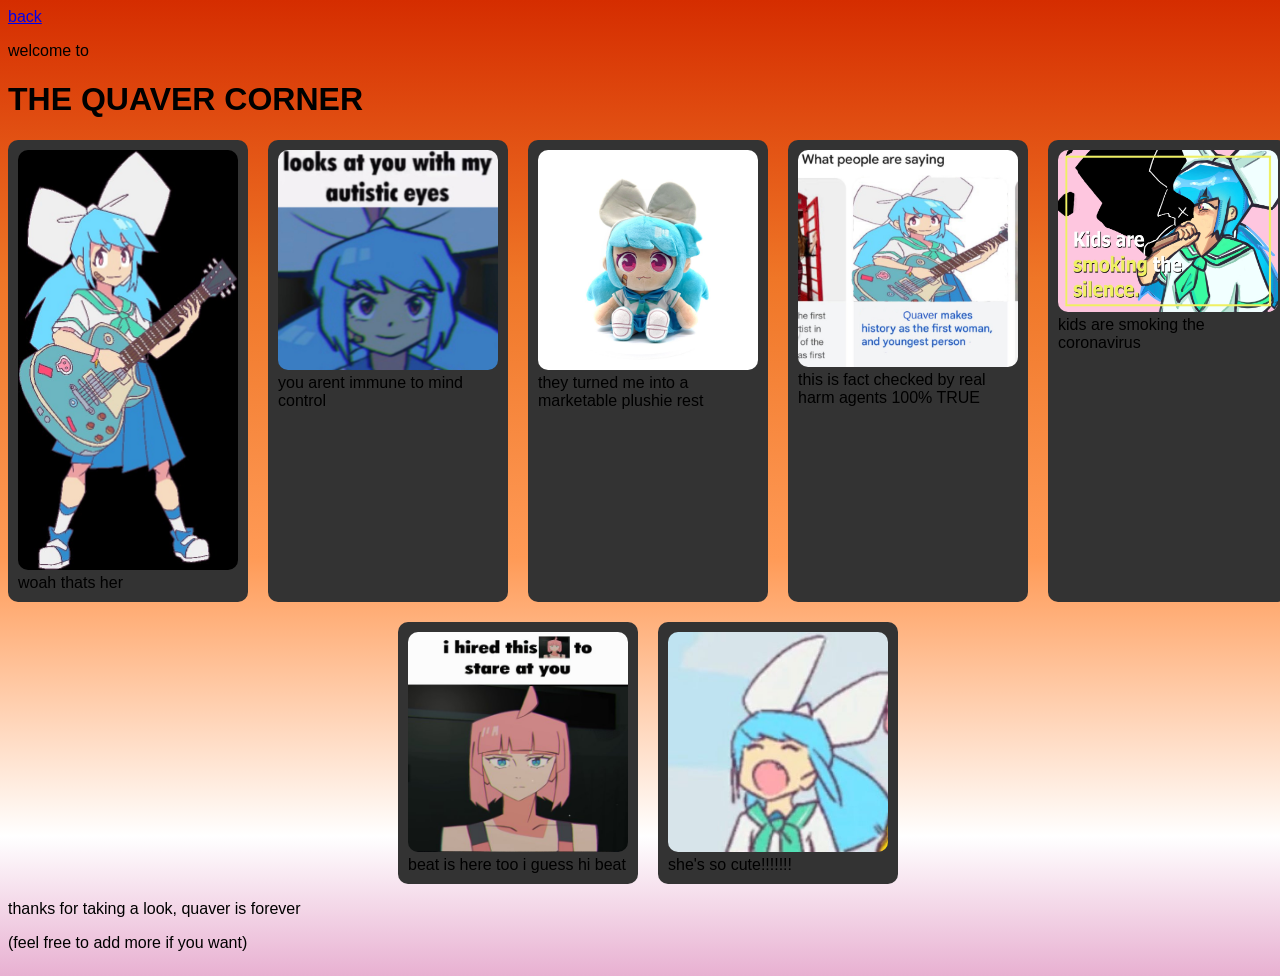
<file: quavercorner.html>
<!DOCTYPE html>
<html>
    <head>
        <link rel="stylesheet" href="styles/style.css">
        <link rel="stylesheet" href="styles/quaver.css">

        <title>quaver unbeatable</title>

    </head>

    <body>

        <a href="index.html">back</a>

        <p>welcome to</p>

        <h1>THE QUAVER CORNER</h1>

        <div class="gallery">

            <div class="item">
                <img src="resources/quaver/quaver.jpeg">
                <div class="texto">woah thats her</div>
            </div>

            <div class="item">
                <img src="resources/quaver/autistic.jpeg">
                <div class="texto">you arent immune to mind control</div>
            </div>

            <div class="item">
                <img src="resources/quaver/plushie.jpeg">
                <div class="texto">they turned me into a marketable plushie rest</div>
            </div>

            <div class="item">
                <img src="resources/quaver/realnews.jpeg">
                <div class="texto">this is fact checked by real harm agents 100% TRUE</div>
            </div>

            <div class="item">
                <img src="resources/quaver/corona.jpeg">
                <div class="texto">kids are smoking the coronavirus</div>
            </div>

            <div class="item">
                <img src="resources/quaver/hibeat.jpeg">
                <div class="texto">beat is here too i guess hi beat</div>
            </div>

            <div class="item">
                <img src="resources/quaver/cute.jpeg">
                <div class="texto">she's so cute!!!!!!!</div>
            </div>

        </div>

        <p>thanks for taking a look, quaver is forever</p>
        <p>(feel free to add more if you want)</p>

    </body>
</html>
</file>
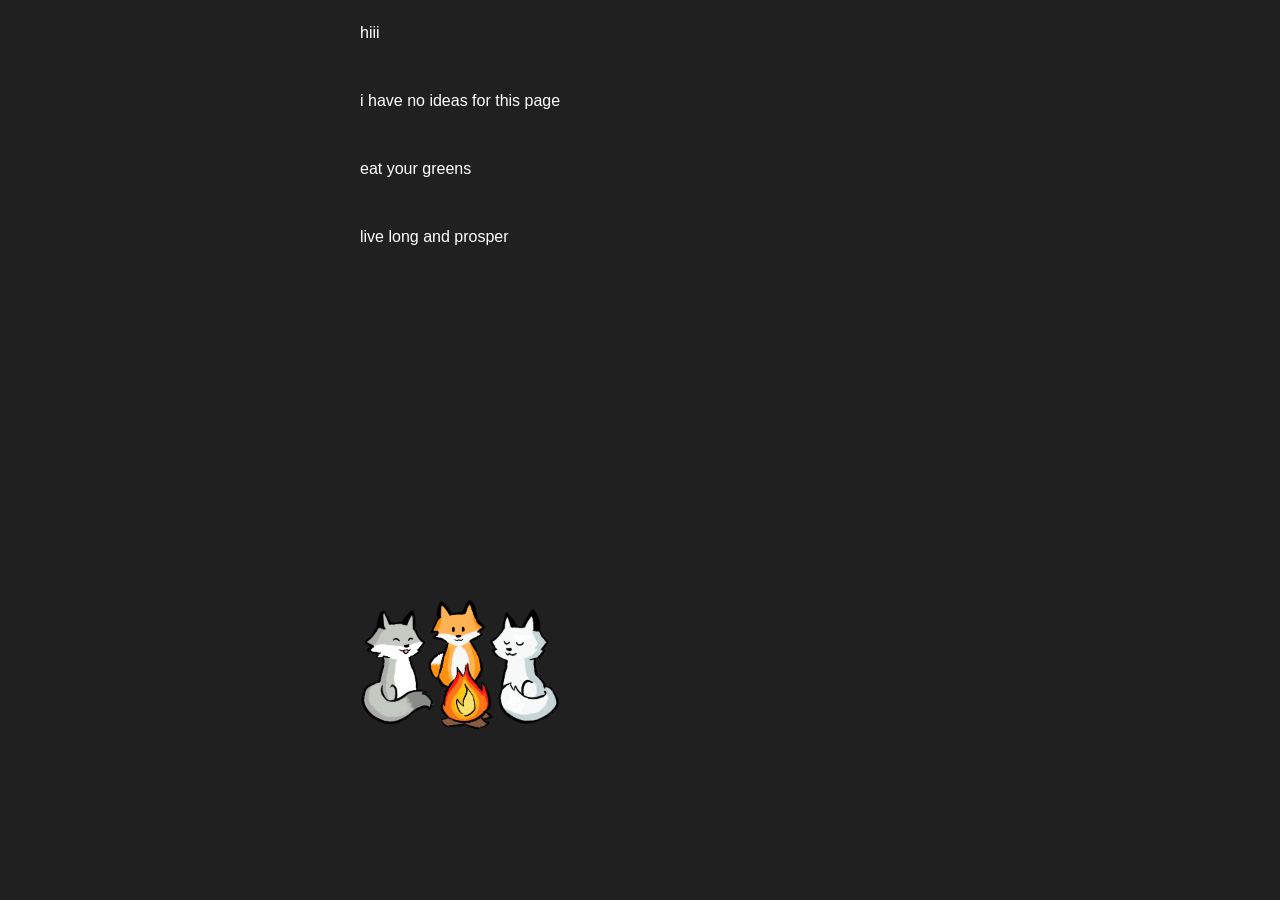
<file: secret.html>
<!DOCTYPE html>
<html lang="en">
<head>
    <meta charset="UTF-8">
    <meta name="viewport" content="width=device-width, initial-scale=1.0">
    <title>shh</title>
</head>
<style>
    body{
        font-family: sans-serif;
        background-color: #202020;
        color:#fff;
        display: flex;
        justify-content: center;
    }
    .main{
        width:min-content;
    }


</style>

<body>
    <div class="main">
    <p>hiii</p>

    <br> <!--btw you don't need to have <br> when you want to start a new line using <p> unless you want that extra height ?-->

    <p>i have no ideas for this page</p>

    <br>

    <p>eat your greens</p>

    <br>

    <p>live long and prosper</p>

    <br>

    <iframe width="560" height="315" src="https://www.youtube.com/embed/1sgCqL5M3vU" title="YouTube video player" frameborder="0" allow="accelerometer; autoplay; clipboard-write; encrypted-media; gyroscope; picture-in-picture; web-share" referrerpolicy="strict-origin-when-cross-origin" allowfullscreen></iframe>
    <div><img src="resources/firefoxes.png" alt="idk what to do actually" width="200px"></div>
    </div>
</body>
</html>
</file>
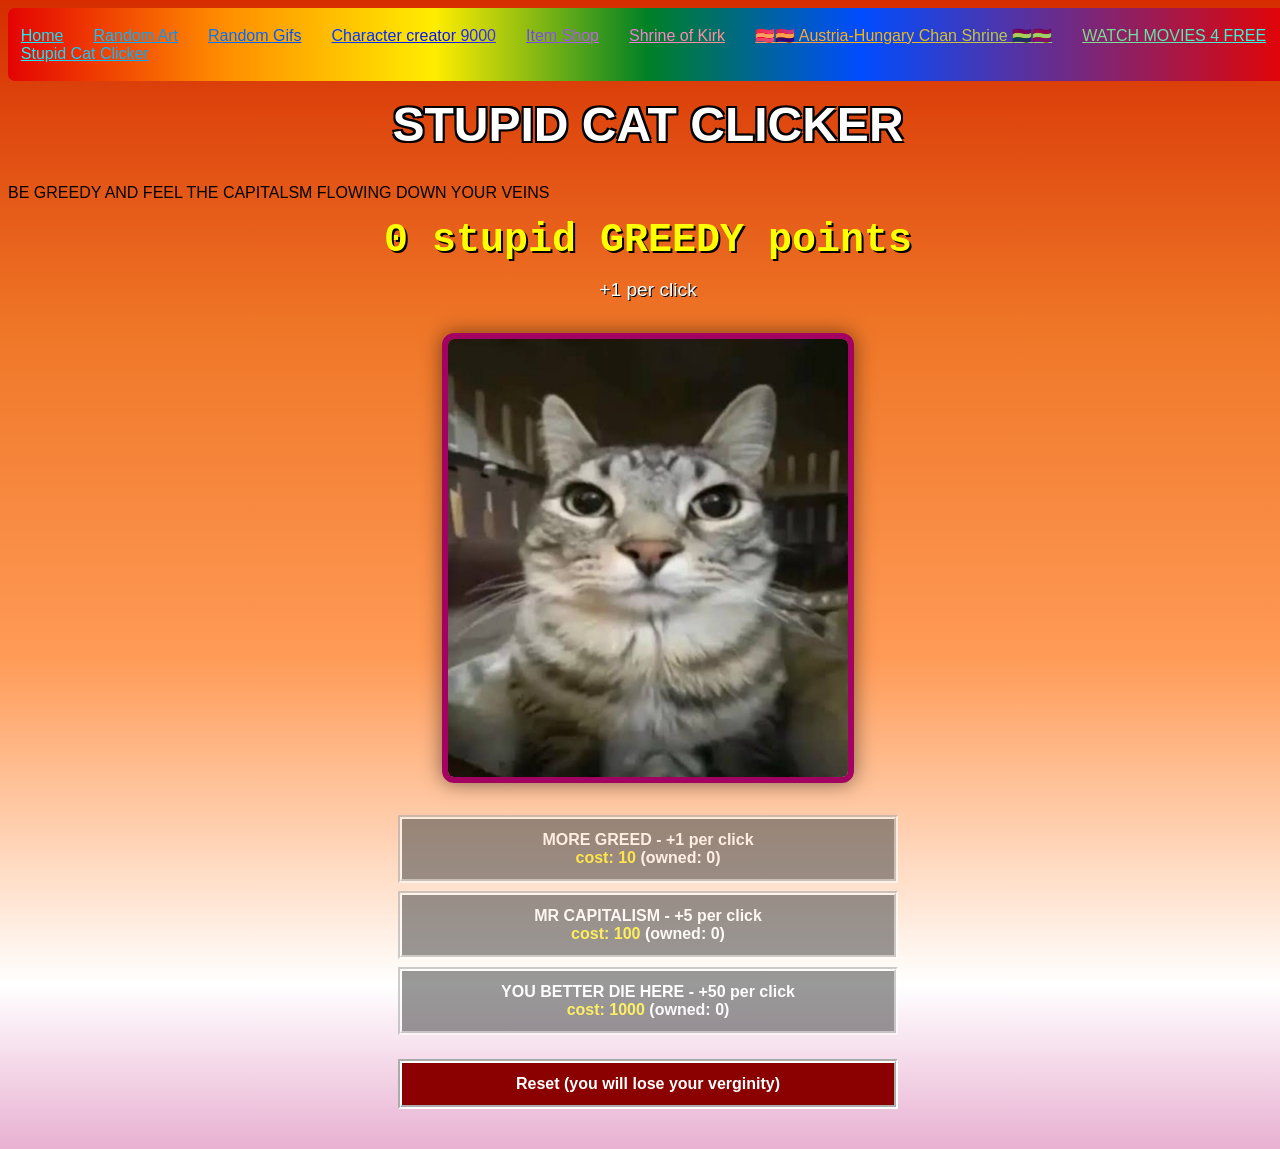
<file: stupidcat.html>
<!DOCTYPE html>
<html lang="en">
  <head>
    <meta charset="utf-8">
    <title>Stupid Cat Clicker</title>
    <link rel="stylesheet" href="styles/style.css">
    <link rel="stylesheet" href="styles/stupidcat.css">
    <link rel="icon" type="image/png" href="resources/gay.png"/>
  </head>
  <body>
    <header>
      <a href="index.html">Home</a>
      <a href="randomassart.html">Random Art</a>
      <a href="randomassgifs.html">Random Gifs</a>
      <a href="DnD/DnDcreator.html">Character creator 9000</a>
      <a href="itemshop.html">Item Shop</a>
      <a href="lowkirkenuinely.html">Shrine of Kirk</a>
      <a href="the_shrine.html">🇦🇹🇭🇺 Austria-Hungary Chan Shrine 🇭🇺🇦🇹</a>
      <a href="movies.html">WATCH MOVIES 4 FREE</a>
      <a href="stupidcat.html">Stupid Cat Clicker</a>
    </header>

    <h1>STUPID CAT CLICKER</h1>
    <p>BE GREEDY AND FEEL THE CAPITALSM FLOWING DOWN YOUR VEINS</p>

    <div id="score-board">
      <span id="score">0</span> stupid GREEDY points
    </div>
    <div id="per-click">+<span id="per-click-value">1</span> per click</div>

    <div id="cat-container">
      <img id="stupidcat" src="resources/stupidcat.jpg" alt="stupid cat" draggable="false">
    </div>

    <div id="upgrades">
      <button class="upgrade" id="upgrade-claw" data-base-cost="10" data-power="1">
        MORE GREED - +1 per click<br>
        <span class="cost">cost: <span class="cost-value">10</span></span>
        (owned: <span class="owned">0</span>)
      </button>
      <button class="upgrade" id="upgrade-paw" data-base-cost="100" data-power="5">
        MR CAPITALISM - +5 per click<br>
        <span class="cost">cost: <span class="cost-value">100</span></span>
        (owned: <span class="owned">0</span>)
      </button>
      <button class="upgrade" id="upgrade-stupid" data-base-cost="1000" data-power="50">
        YOU BETTER DIE HERE - +50 per click<br>
        <span class="cost">cost: <span class="cost-value">1000</span></span>
        (owned: <span class="owned">0</span>)
      </button>
      <button id="reset">Reset (you will lose your verginity)</button>
    </div>

    <script src="scripts/stupidcat.js"></script>
  </body>
</html>
</file>
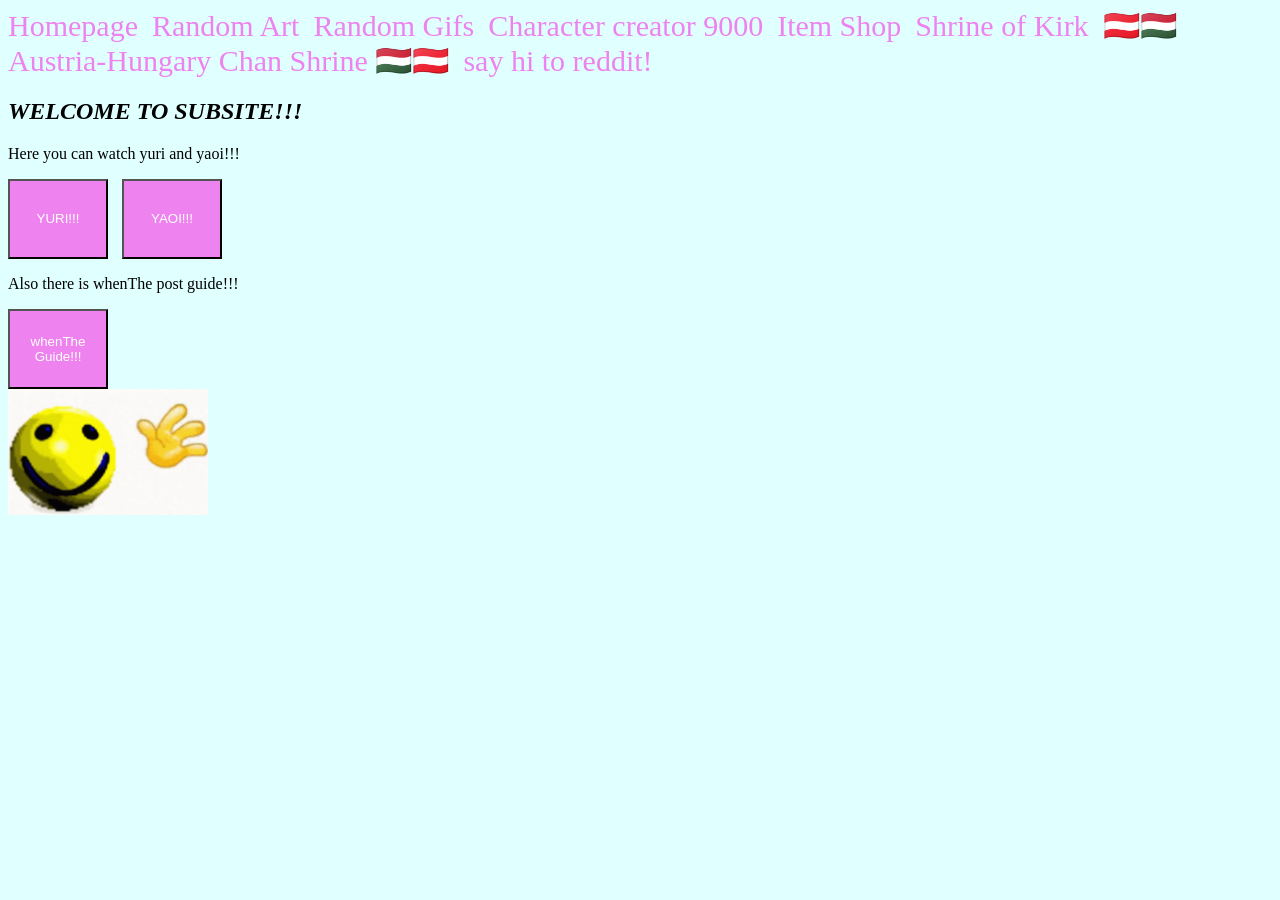
<file: subsite/subsitenav.html>
<!-- placeholder
sub-website with extra stuff
I failed my web development class so I don't actually know how to do any of this. I only have ideas I don't know how to make them.
purpose: explanation of the subsite, links to gallery nav, and whenthe nav-->

<!DOCTYPE html>
<html>
    <head>
        <title>SUBSITE!!!</title>
        <link rel="icon" type="image/png" href="../resources/gay.png"/>
        <!-- go to subsite.css for extra info about ✨pretty✨-->
        <link rel="stylesheet" href="subsite.css">
    </head>
    <body>
        <div>
            <!-- links to other pages-->
        <a href="../index.html">Homepage</a>
        <a href="../randomassart.html">Random Art</a>
        <a href="../randomassgifs.html">Random Gifs</a>
        <a href="../DnD/DnDcreator.html">Character creator 9000</a>
        <a href="../itemshop.html">Item Shop</a>
  	    <a href="../lowkirkenuinely.html">Shrine of Kirk</a>
        <a href="../the_shrine.html">🇦🇹🇭🇺 Austria-Hungary Chan Shrine 🇭🇺🇦🇹</a>
	    <a href="https://www.youtube.com/watch?v=dQw4w9WgXcQ">say hi to reddit!</a>
        </div>
        <h2 class="welcome">WELCOME TO SUBSITE!!!</h2>
        <div>
            <p>Here you can watch yuri and yaoi!!!</p>
            <div>
            <a href="galleries/yurigallery/yurinav.html"><button>YURI!!!</button></a>
            <a href="galleries/yaoigallery/yaoinav.html"><button>YAOI!!!</button></a>
            </div>
            <p>Also there is whenThe post guide!!!</p>
            <div>
                <a href="galleries/whenthegifgallery.html"><button>whenThe Guide!!!</button></a>
            </div>
            <!-- If you want to add images
             <img src="[local link to image]> width="[value]" height="[value]" - additional parameters
            -->
             <img src="galleries/hiii.gif" width="200">
        </div>
    </body>
</html>
</file>
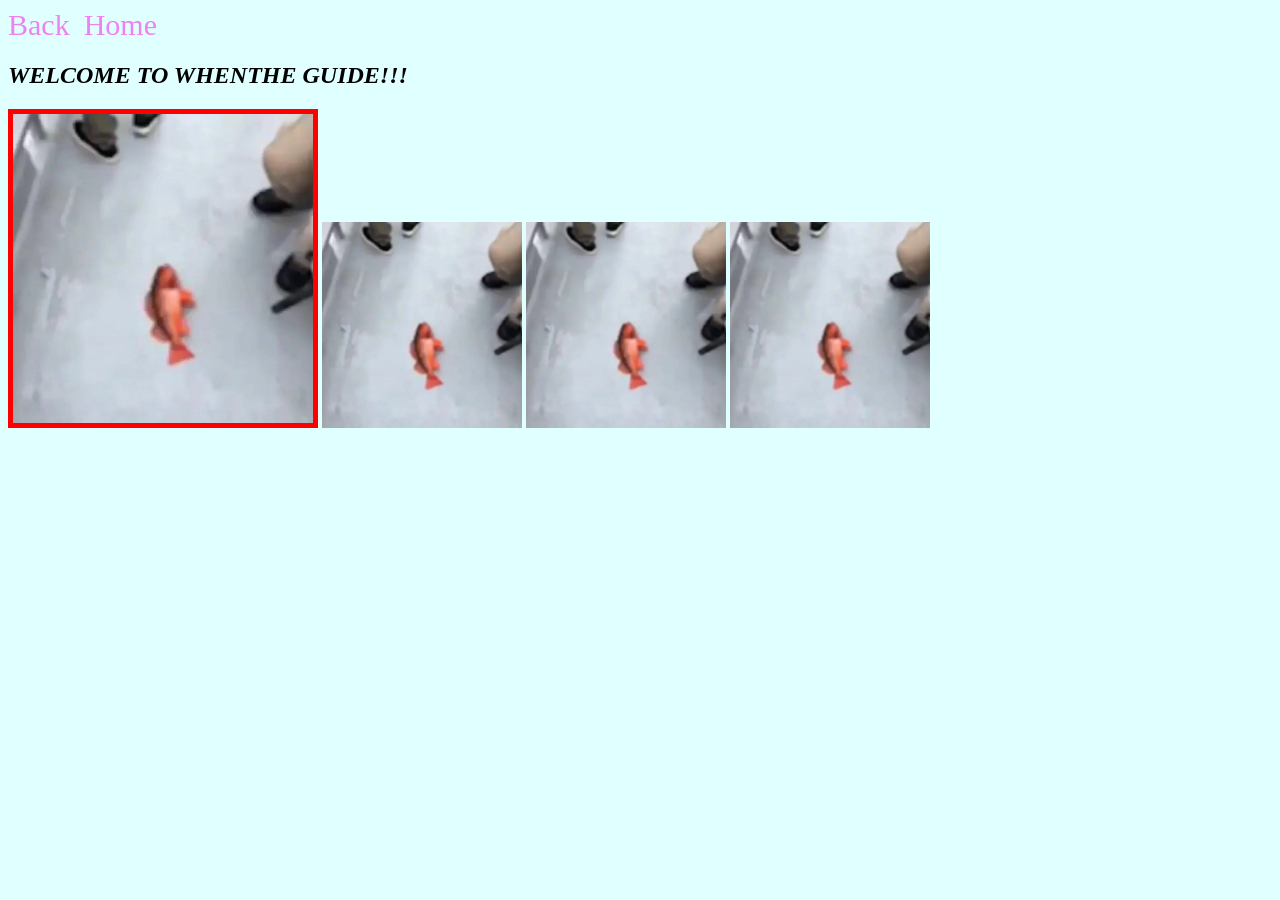
<file: subsite/galleries/whenthegifgallery.html>
<!--placeholder
content: a gallery of commonly used whenthe gif templates. -->
<!DOCTYPE html>
<html>
    <head>
        <title>SUBSITE!!!</title>
        <link rel="icon" type="image/png" href="../resources/gay.png"/>
        <!-- go to subsite.css for extra info about ✨pretty✨-->
        <link rel="stylesheet" href="/subsite/subsite.css">
    </head>
    <body>
        <div>
            <!-- links to other pages-->
        <a href="../subsitenav.html">Back</a>
        <a href="/index.html">Home</a>
        </div>
        <h2 class="welcome">WELCOME TO WHENTHE GUIDE!!!</h2>
        <div>
            <!-- If you want to add images
             <img src="[local link to image]> width="[value]" height="[value]" - additional parameters
            -->
            <!--
            <p></p> - new line
            -->

            <div id="pictures">
                <img id="fish1" src="./resources/fish.webp">
                <img src="./resources/fish.webp">
                <img src="./resources/fish.webp">
                <img src="./resources/fish.webp">
            </div>
        </div>
    </body>
</html>
</file>
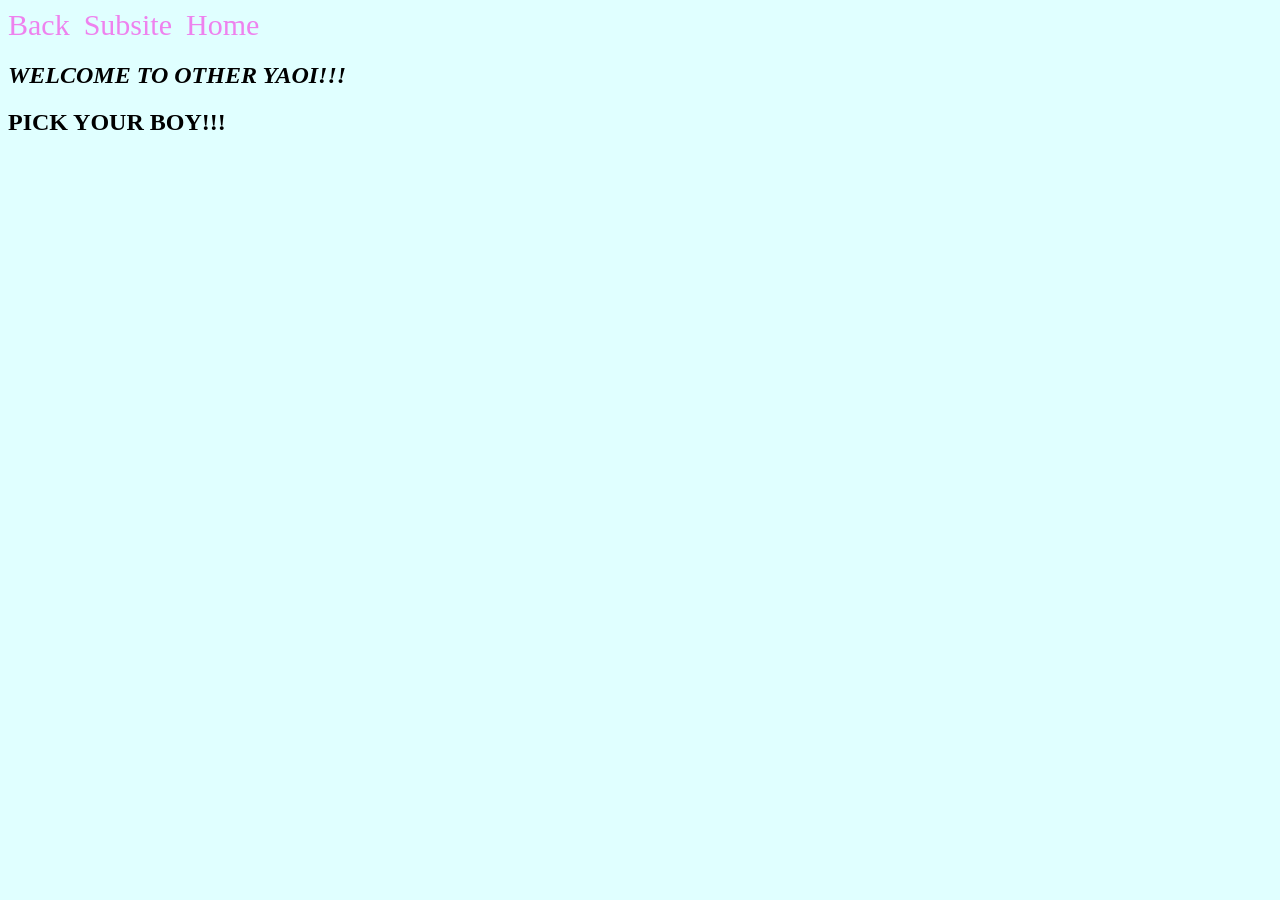
<file: subsite/galleries/yaoigallery/otheryaoi.html>
<!--placeholder
yaoi that isn't boys kissing-->
<!DOCTYPE html>
<html>
    <head>
        <title>SUBSITE!!!</title>
        <link rel="icon" type="image/png" href="../resources/gay.png"/>
        <!-- go to subsite.css for extra info about ✨pretty✨-->
        <link rel="stylesheet" href="/subsite/subsite.css">
    </head>
    <body>
        <div>
            <!-- links to other pages-->
            <a href="yaoinav.html">Back</a>
            <a href="/subsite/subsitenav.html">Subsite</a>
            <a href="/index.html">Home</a>
        </div>
        <h2 class="welcome">WELCOME TO OTHER YAOI!!!</h2>
        <h2>PICK YOUR BOY!!!</h2>
        <div>
            <!-- If you want to add images
             <img src="[local link to image]> width="[value]" height="[value]" - additional parameters
            -->
            <!--
            <p></p> - new line
            -->
        </div>
    </body>
</html>
</file>
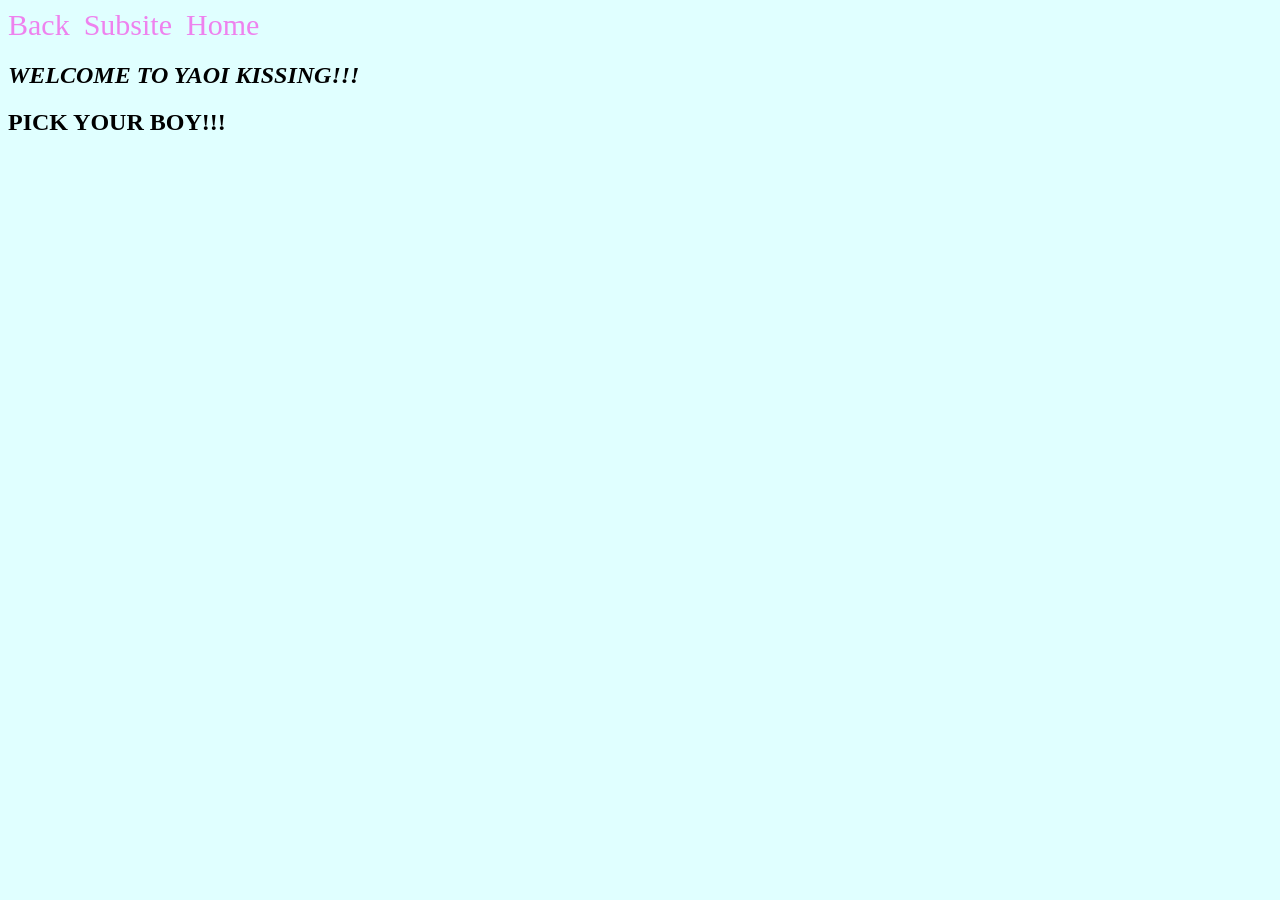
<file: subsite/galleries/yaoigallery/yaoikissing.html>
<!--placeholder
content: images of (anime) boys kissing-->
<!DOCTYPE html>
<html>
    <head>
        <title>SUBSITE!!!</title>
        <link rel="icon" type="image/png" href="../resources/gay.png"/>
        <!-- go to subsite.css for extra info about ✨pretty✨-->
        <link rel="stylesheet" href="/subsite/subsite.css">
    </head>
    <body>
        <div>
            <!-- links to other pages-->
            <a href="yaoinav.html">Back</a>
            <a href="/subsite/subsitenav.html">Subsite</a>
            <a href="/index.html">Home</a>
        </div>
        <h2 class="welcome">WELCOME TO YAOI KISSING!!!</h2>
        <h2>PICK YOUR BOY!!!</h2>
        <div>
            <!-- If you want to add images
             <img src="[local link to image]> width="[value]" height="[value]" - additional parameters
            -->
            <!--
            <p></p> - new line
            -->
        </div>
    </body>
</html>
</file>
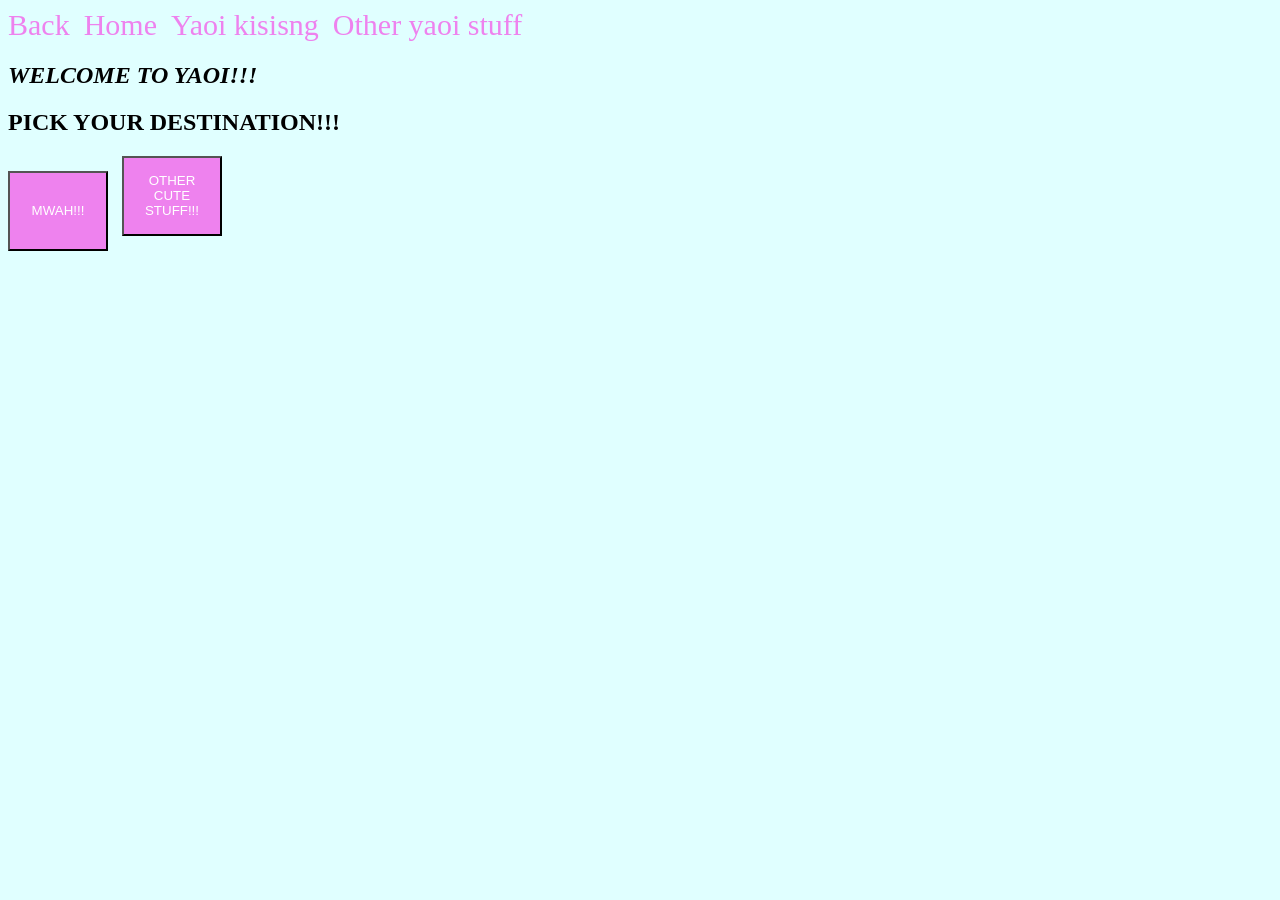
<file: subsite/galleries/yaoigallery/yaoinav.html>
<!--placeholder
# purpose: links to home, subsite home, galleries home, goys bissing gallery, and other yaoi gallery-->
<!DOCTYPE html>
<html>
    <head>
        <title>SUBSITE!!!</title>
        <link rel="icon" type="image/png" href="../resources/gay.png"/>
        <!-- go to subsite.css for extra info about ✨pretty✨-->
        <link rel="stylesheet" href="/subsite/subsite.css">
    </head>
    <body>
        <div>
            <!-- links to other pages-->
        <a href="/subsite/subsitenav.html">Back</a>
        <a href="/index.html">Home</a>
        <a href="yaoikissing.html">Yaoi kisisng</a>
        <a href="otheryaoi.html">Other yaoi stuff</a>
        </div>
        <h2 class="welcome">WELCOME TO YAOI!!!</h2>
        <h2>PICK YOUR DESTINATION!!!</h2>
        <div>
            <!-- If you want to add images
             <img src="[local link to image]> width="[value]" height="[value]" - additional parameters
            -->
            <!--
            <p></p> - new line
            -->
            <div>
                <a href="yurikissing.html"><button>MWAH!!!</button></a>
                <a href="otheryuri.html"><button>OTHER CUTE STUFF!!!</button></a>
            </div>
        </div>
    </body>
</html>
</file>
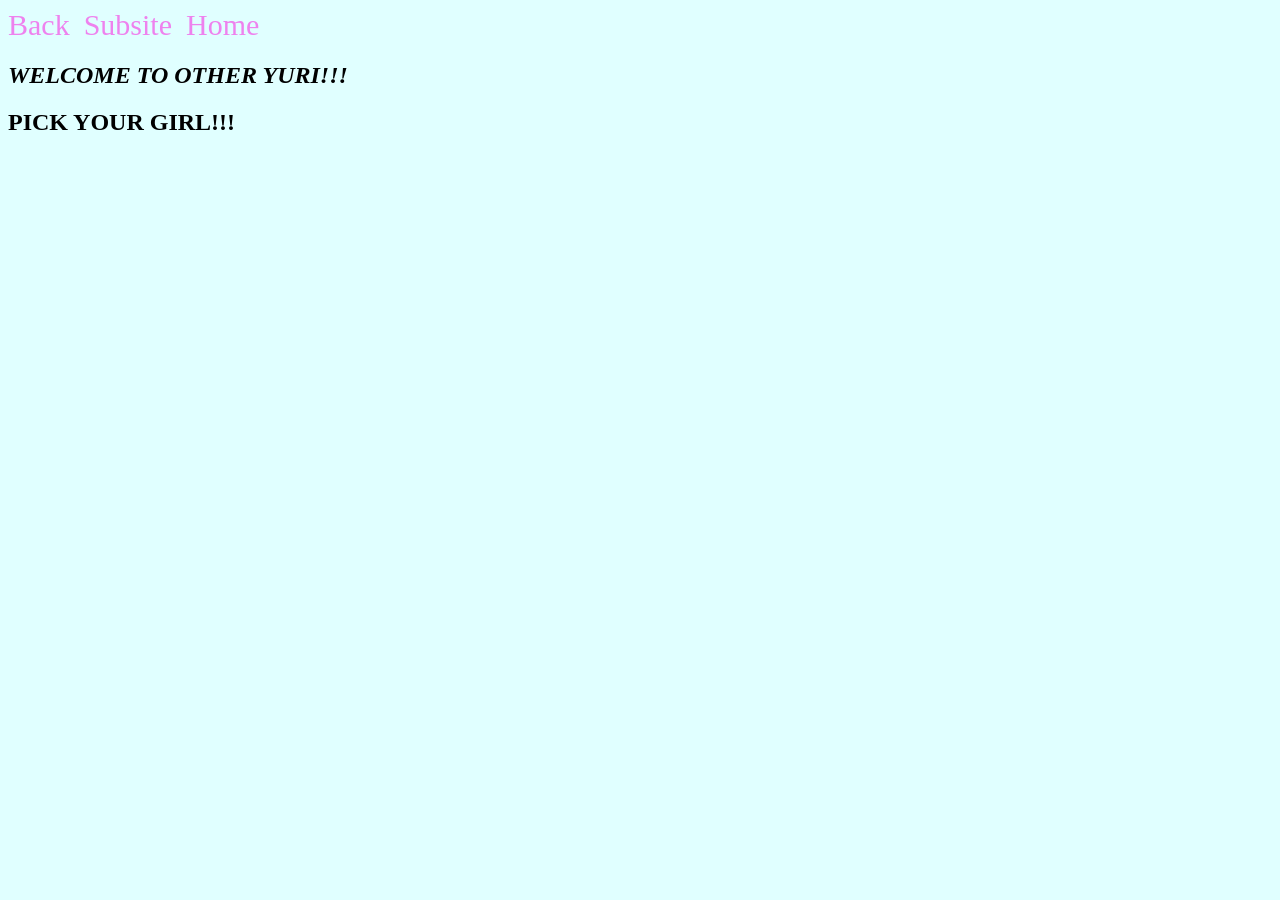
<file: subsite/galleries/yurigallery/otheryuri.html>
<!--placeholder
content: yuri stuff that isn't just girls kissing (boring)-->
<!DOCTYPE html>
<html>
    <head>
        <title>SUBSITE!!!</title>
        <link rel="icon" type="image/png" href="../resources/gay.png"/>
        <!-- go to subsite.css for extra info about ✨pretty✨-->
        <link rel="stylesheet" href="/subsite/subsite.css">
    </head>
    <body>
        <div>
            <!-- links to other pages-->
            <a href="yurinav.html">Back</a>
            <a href="/subsite/subsitenav.html">Subsite</a>
            <a href="/index.html">Home</a>
        </div>
        <h2 class="welcome">WELCOME TO OTHER YURI!!!</h2>
        <h2>PICK YOUR GIRL!!!</h2>
        <div>
            <!-- If you want to add images
             <img src="[local link to image]> width="[value]" height="[value]" - additional parameters
            -->
            <!--
            <p></p> - new line
            -->
        </div>
    </body>
</html>
</file>
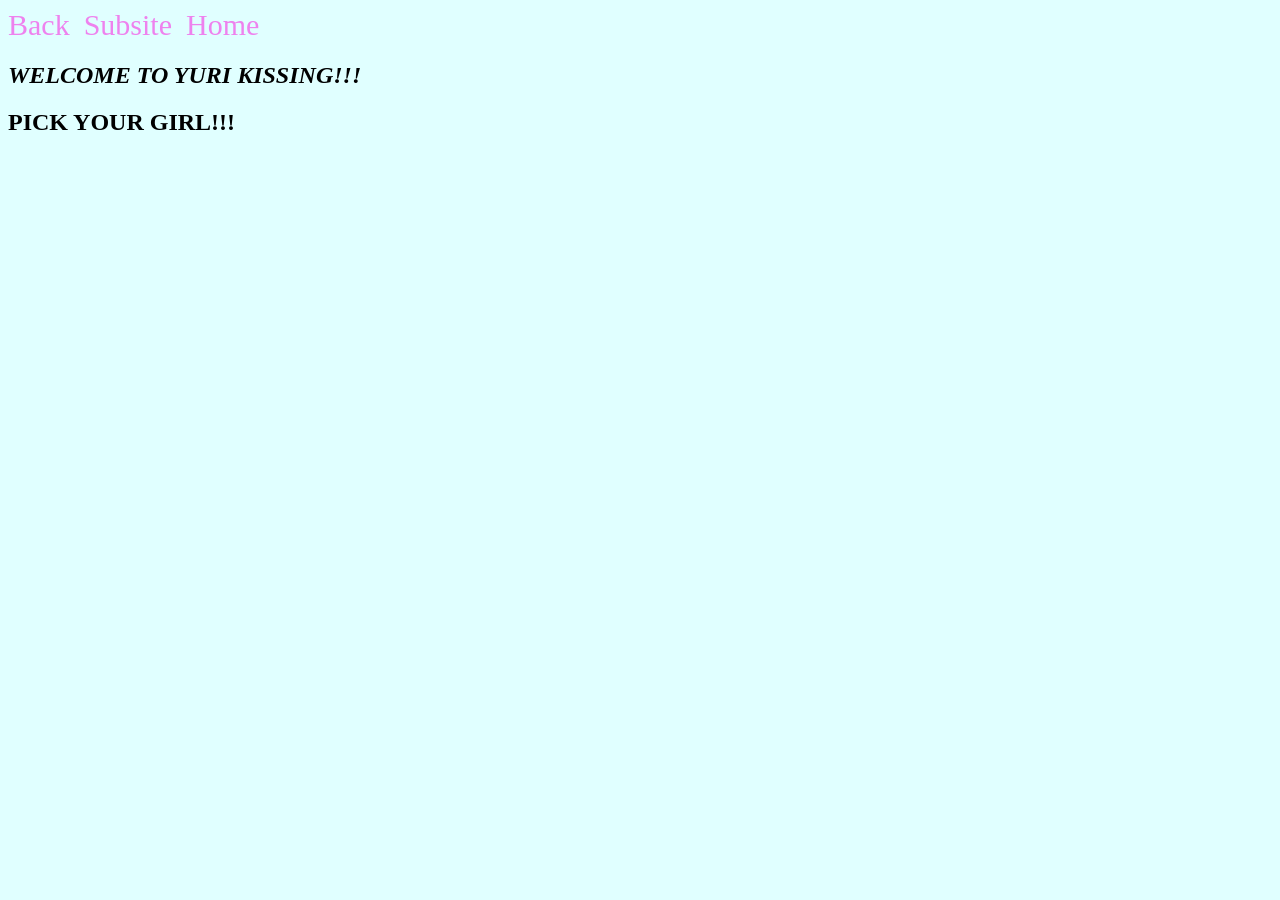
<file: subsite/galleries/yurigallery/yurikissing.html>
<!--placeholder
# content: images of anime girls kissing-->
<!DOCTYPE html>
<html>
    <head>
        <title>SUBSITE!!!</title>
        <link rel="icon" type="image/png" href="../resources/gay.png"/>
        <!-- go to subsite.css for extra info about ✨pretty✨-->
        <link rel="stylesheet" href="/subsite/subsite.css">
    </head>
    <body>
        <div>
            <!-- links to other pages-->
            <a href="yurinav.html">Back</a>
            <a href="/subsite/subsitenav.html">Subsite</a>
            <a href="/index.html">Home</a>
        </div>
        <h2 class="welcome">WELCOME TO YURI KISSING!!!</h2>
        <h2>PICK YOUR GIRL!!!</h2>
        <div>
            <!-- If you want to add images
             <img src="[local link to image]> width="[value]" height="[value]" - additional parameters
            -->
            <!--
            <p></p> - new line
            -->
        </div>
    </body>
</html>
</file>
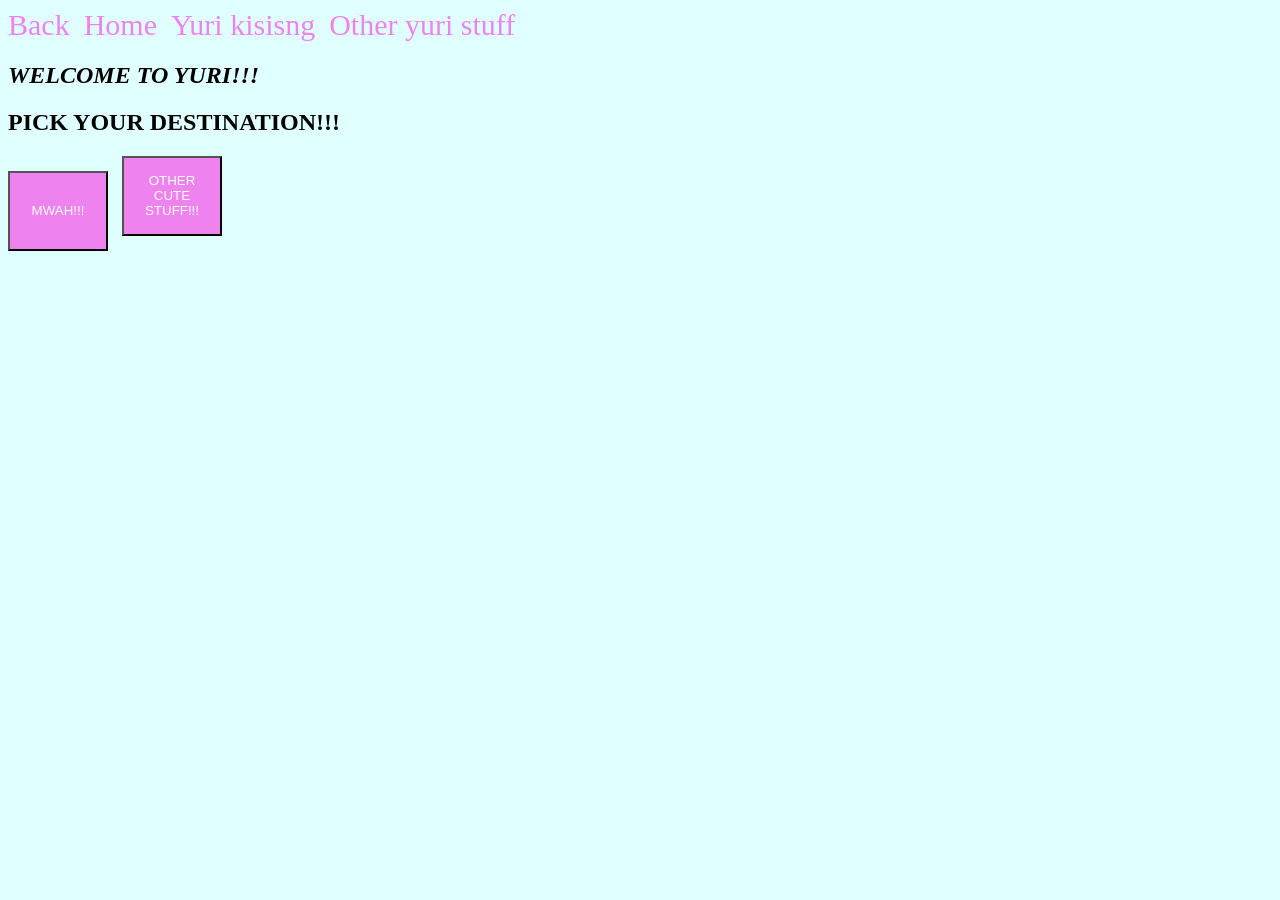
<file: subsite/galleries/yurigallery/yurinav.html>
<!--placeholder
purpose: links to home, subsite home, galleries home, kirls gissing gallery, and other yuri gallery-->
<!DOCTYPE html>
<html>
    <head>
        <title>SUBSITE!!!</title>
        <link rel="icon" type="image/png" href="../resources/gay.png"/>
        <!-- go to subsite.css for extra info about ✨pretty✨-->
        <link rel="stylesheet" href="/subsite/subsite.css">
    </head>
    <body>
        <div>
            <!-- links to other pages-->
        <a href="/subsite/subsitenav.html">Back</a>
        <a href="/index.html">Home</a>
        <a href="yurikissing.html">Yuri kisisng</a>
        <a href="otheryuri.html">Other yuri stuff</a>
        </div>
        <h2 class="welcome">WELCOME TO YURI!!!</h2>
        <h2>PICK YOUR DESTINATION!!!</h2>
        <div>
            <!-- If you want to add images
             <img src="[local link to image]> width="[value]" height="[value]" - additional parameters
            -->
            <!--
            <p></p> - new line
            -->
            <div>
                <a href="yurikissing.html"><button>MWAH!!!</button></a>
                <a href="otheryuri.html"><button>OTHER CUTE STUFF!!!</button></a>
            </div>
        </div>
    </body>
</html>
</file>
<file: styles/style.css>
/* The following css creates the beautiful lesbian flag */

html, body {
    margin: 5;
    width: 100%;
    min-height: 100%;
    overflow-y: auto;
    overflow-x: hidden;
    font-family: sans-serif;
}

header {
    padding: 2vh 0;
    border-radius: .75vh;
    background: linear-gradient(90deg,
    #E40303,
    #FF8C00,
    #FFED00,
    #008026,
    #004CFF,
    #732982,
    #E40303,
    #FF8C00,
    #FFED00,
    #008026,
    #004CFF,
    #732982,
    #E40303);
    background-size: 200%, 100%;
    animation:  moveGradient 5s linear infinite;

}


@keyframes moveGradient {
    from {
        background-position: 0% 0%;
    }
    to {
        background-position: 100% 0%;
    }
}

header a {
    color: white;
    mix-blend-mode: difference;
    margin: 1%;
    cursor: pointer;
}


/* Animated lesbian flag */
body {
    background: linear-gradient(
        180deg,
        #D52D00 0%,
        #EF7627 14.28%,
        #FF9A56 28.56%,
        #FFFFFF 42.84%,
        #D162A4 57.12%,
        #B55690 71.40%,
        #A30262 100%
    );

    background-size: 200% 200%;
    animation: prideWave 12s ease-in-out infinite;
    transition: transform 1s;
}

.barrelroll:active{
    transform: rotate(1turn);
    transition: none;
}

.dropdowner {
    padding: 2px;
    width: 50%;
    border: 4px solid #A30262;
    font-family:'Trebuchet MS', 'Lucida Sans Unicode', 'Lucida Grande', 'Lucida Sans', Arial, sans-serif;
    text-indent: 20px;
}

@keyframes prideWave {
    0% {
        background-position: 0% 50%;
    }
    50% {
        background-position: 100% 50%;
    }
    100% {
        background-position: 0% 50%;
    }
}

.image-container img {
  width: 45%;
  height: auto;
}

#leon_be_like{
  background-color: #bb5994;
  border: groove;
  color: rgb(255, 255, 255);
  padding: 15px 32px;
  text-align: center;
  text-decoration: none;
  display: inline-block;
  font-size: 14px;
  font-weight: bold;
  margin: 2px 2px;
}

@keyframes spin3d {
        0%   { transform: perspective(600px) rotateY(0deg); }
        100% { transform: perspective(600px) rotateY(360deg); }
      }
.kirky-img {
    position: relative;
    display: inline-block;
    width: 8rem;
    height: 8rem;
}

#kirky-container {
    height: 45rem;
    width: 45rem;
    padding: 2rem;
}
</file>
<file: styles/quaver.css>
.gallery {
    display: flex;
    flex-wrap: wrap;
    justify-content: center;
    gap: 20px;
}

.item {
    width: 220px;
    background-color: #333;
    padding: 10px;
    border-radius: 10px;
}

.item img {
    width: 100%;
    border-radius: 10px;
}
</file>
<file: styles/stupidcat.css>
h1 {
    text-align: center;
    color: white;
    text-shadow: 2px 2px 0 #000, -2px -2px 0 #000, 2px -2px 0 #000, -2px 2px 0 #000;
    font-family: 'Comic Sans MS', 'Trebuchet MS', sans-serif;
    font-size: 3rem;
    margin-top: 1rem;
}

#score-board {
    text-align: center;
    font-size: 2.5rem;
    font-weight: bold;
    color: yellow;
    text-shadow: 2px 2px 0 #000;
    margin: 1rem;
    font-family: 'Courier New', monospace;
}

#per-click {
    text-align: center;
    font-size: 1.2rem;
    color: white;
    text-shadow: 1px 1px 0 #000;
    margin-bottom: 1rem;
}

#cat-container {
    display: flex;
    justify-content: center;
    align-items: center;
    margin: 2rem auto;
    user-select: none;
}

#stupidcat {
    width: 400px;
    height: auto;
    cursor: pointer;
    user-select: none;
    -webkit-user-drag: none;
    transition: transform 0.06s ease-out;
    border: 6px solid #A30262;
    border-radius: 12px;
    box-shadow: 0 0 20px rgba(0,0,0,0.5);
}

#stupidcat:active {
    transform: scale(0.92) rotate(-3deg);
}

.float-point {
    position: absolute;
    color: yellow;
    font-size: 2rem;
    font-weight: bold;
    text-shadow: 2px 2px 0 #000;
    pointer-events: none;
    animation: floatUp 0.9s ease-out forwards;
    font-family: 'Comic Sans MS', sans-serif;
    z-index: 9999;
}

@keyframes floatUp {
    0% {
        opacity: 1;
        transform: translateY(0) scale(1);
    }
    100% {
        opacity: 0;
        transform: translateY(-80px) scale(1.5);
    }
}

#upgrades {
    display: flex;
    flex-direction: column;
    align-items: center;
    gap: 0.5rem;
    margin: 2rem auto;
    max-width: 500px;
}

.upgrade, #reset {
    width: 100%;
    padding: 12px;
    background-color: #bb5994;
    color: white;
    border: 4px groove white;
    font-family: 'Trebuchet MS', sans-serif;
    font-size: 1rem;
    font-weight: bold;
    cursor: pointer;
}

.upgrade:hover {
    background-color: #d369ad;
}

.upgrade:disabled {
    background-color: #555;
    cursor: not-allowed;
    opacity: 0.6;
}

#reset {
    background-color: #8B0000;
    margin-top: 1rem;
}

#reset:hover {
    background-color: #b00000;
}

.cost {
    color: #FFED00;
}
</file>
<file: subsite/subsite.css>
/* 
css file contains styles for your html elements
you can apply either by element type, class or id (for simplicity)

style priority
type -> class -> id (most important)

i cant list all things you can change, but you can inspect what I changed and apply that information

see examples below
*/

/* change element by type
body - whole page
a - links
button - buttons...
*/

body {
    background-color:lightcyan;
}

img {
    width: 200px;
    height: auto;
}

a {
    color: violet;
    background-color: none;
    font-size: 30px;
    text-decoration: none;
    margin-right: 10px;
}

a:hover {
    color:blueviolet;
}

button {
    width: 100px;
    height: 80px;
    background-color: violet;
    color: white;
}

button:hover {
    background-color: blueviolet;
}

/* 
change by class name
note: to change using class name put dot before class name
*/

.welcome {
    font-style: italic;
}

/* 
change by id
note: to change using id put # before id
check first fish image in whenthe gallery
*/

#fish1 {
    width: 300px;
    border-color: red;
    border-width: 5px;
    border-style: solid;
}
</file>
